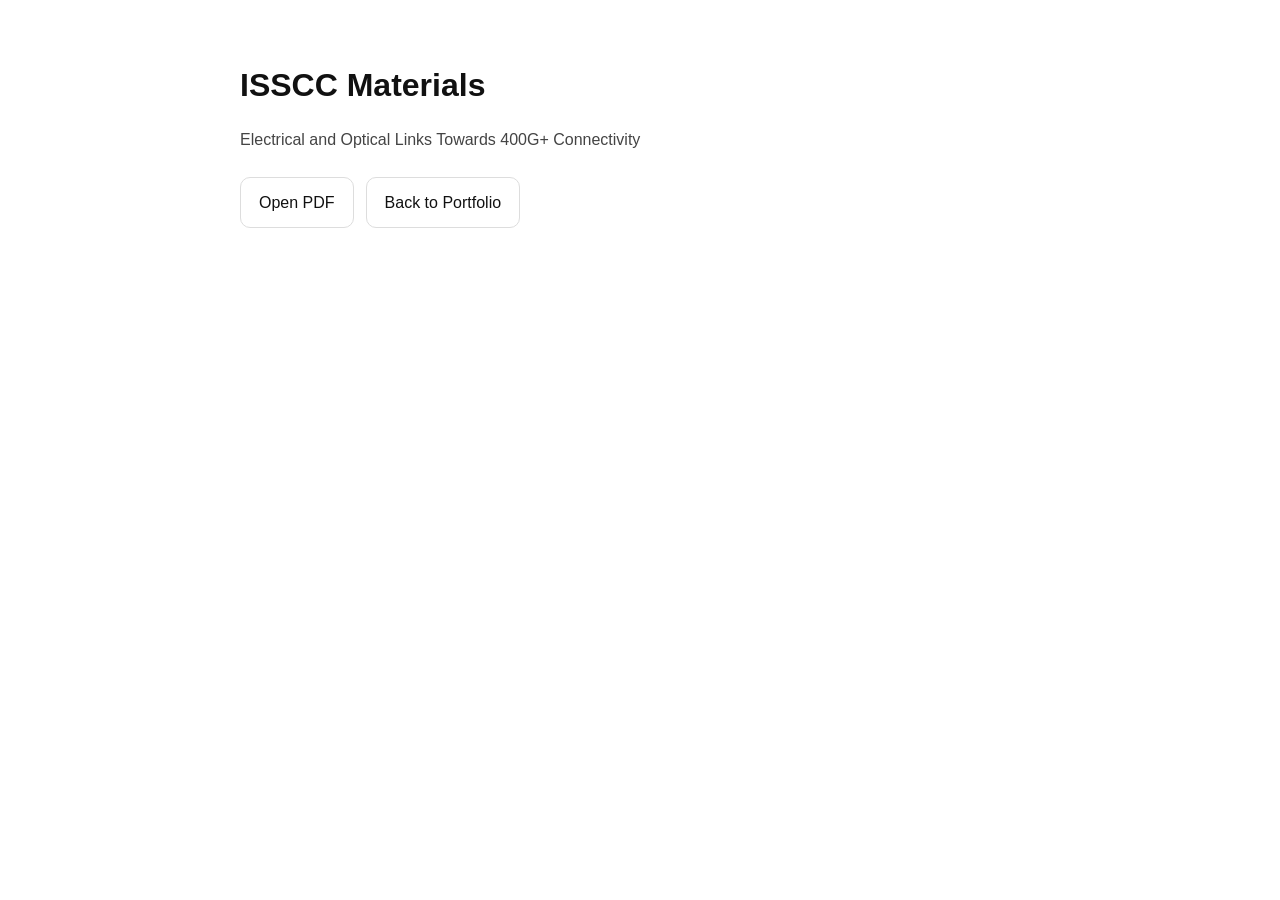
<file: ISSCC/index.html>
<!DOCTYPE html>
<html lang="en">
<head>
  <meta charset="UTF-8">
  <meta name="viewport" content="width=device-width, initial-scale=1.0">
  <title>ISSCC Materials</title>
  <style>
    body {
      font-family: Inter, Arial, sans-serif;
      max-width: 800px;
      margin: 60px auto;
      padding: 0 20px;
      line-height: 1.6;
      color: #111;
    }
    h1 {
      margin-bottom: 12px;
    }
    p {
      color: #444;
    }
    .actions {
      margin-top: 24px;
      display: flex;
      gap: 12px;
      flex-wrap: wrap;
    }
    .btn {
      display: inline-block;
      padding: 12px 18px;
      border-radius: 10px;
      text-decoration: none;
      border: 1px solid #ddd;
      color: #111;
    }
    .btn:hover {
      background: #f5f5f5;
    }
  </style>
</head>
<body>
  <h1>ISSCC Materials</h1>
  <p>
    Electrical and Optical Links Towards 400G+ Connectivity
  </p>

  <div class="actions">
    <a class="btn" href="isscc-400g-connectivity.pdf" target="_blank" rel="noopener noreferrer">
      Open PDF
    </a>
    <a class="btn" href="../index.html">
      Back to Portfolio
    </a>
  </div>
</body>
</html>
</file>
